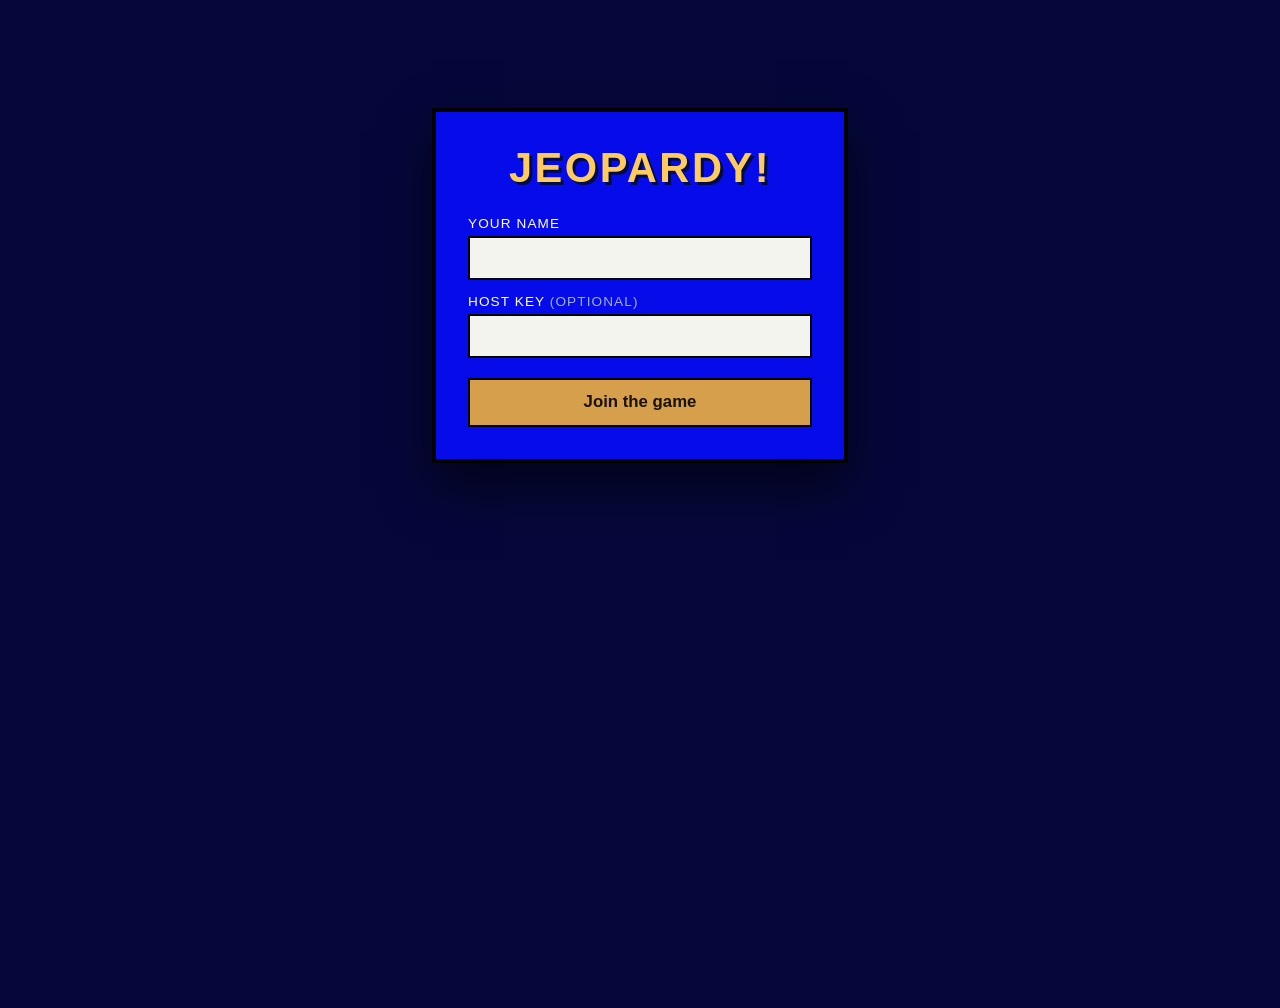
<file: static/index.html>
<!doctype html>
<html lang="en">
<head>
<meta charset="utf-8">
<meta name="viewport" content="width=device-width, initial-scale=1">
<title>Jeopardy</title>
<link rel="icon" href="data:image/svg+xml,%3Csvg xmlns='http://www.w3.org/2000/svg' viewBox='0 0 32 32'%3E%3Crect width='32' height='32' rx='4' fill='%23060ce9'/%3E%3Ctext x='16' y='24' font-size='22' font-family='Georgia,serif' font-weight='bold' text-anchor='middle' fill='%23d69f4c'%3EJ%3C/text%3E%3C/svg%3E">
<link rel="stylesheet" href="/static/style.css">
</head>
<body>

<section id="join-view" class="join">
  <h1 class="wordmark">JEOPARDY!</h1>
  <form id="join-form" autocomplete="off">
    <label for="join-name">Your name</label>
    <input id="join-name" name="name" maxlength="24" required>
    <label for="join-key">Host key <span class="muted">(optional)</span></label>
    <input id="join-key" name="host_key" autocomplete="off">
    <button type="submit" class="primary">Join the game</button>
    <p id="join-error" class="error" hidden></p>
  </form>
</section>

<section id="game-view" hidden>

  <header id="topbar">
    <span id="round-label" class="round"></span>
    <span id="control-label" class="control"></span>
    <span id="link-state" class="link" title="measured round trip"></span>
  </header>

  <p id="banner" class="banner" hidden></p>

  <main class="stage">

    <div id="board" class="board"></div>

    <article id="clue-view" class="clue" hidden>
      <div class="clue-head">
        <span id="clue-category"></span>
        <span id="clue-value" class="value"></span>
      </div>
      <p id="clue-text" class="clue-text"></p>
      <div id="clue-media" class="media"></div>
      <p id="clue-status" class="status"></p>
      <p id="clue-answer" class="reveal" hidden></p>

      <form id="dd-form" class="wager" hidden>
        <label for="dd-input">Your wager <span id="dd-range" class="muted"></span></label>
        <input id="dd-input" type="number" step="1" required>
        <button type="submit" class="primary">Lock it in</button>
      </form>

      <div id="self-report" class="self-report" hidden>
        <p id="answer-spoiler" class="reveal spoiler"></p>
        <div class="verdict-row">
          <button id="report-right" class="verdict right" type="button">I was right</button>
          <button id="report-wrong" class="verdict wrong" type="button">I was wrong</button>
        </div>
      </div>
    </article>

    <article id="final-view" class="final" hidden>
      <h2 id="final-category" class="final-category"></h2>
      <p id="final-text" class="clue-text"></p>
      <div id="final-media" class="media"></div>
      <p id="final-status" class="status"></p>

      <form id="final-wager-form" class="wager" hidden>
        <label for="final-wager-input">Your wager</label>
        <input id="final-wager-input" type="number" step="1" min="0" required>
        <button type="submit" class="primary">Lock it in</button>
      </form>

      <form id="final-response-form" class="wager" hidden>
        <label for="final-response-input">Your response</label>
        <input id="final-response-input" type="text" maxlength="200" required>
        <button type="submit" class="primary">Submit</button>
      </form>

      <div id="final-reveal" class="reveal-table"></div>

      <div id="final-self-report" class="self-report" hidden>
        <button id="final-right" class="verdict right" type="button">I was right</button>
        <button id="final-wrong" class="verdict wrong" type="button">I was wrong</button>
      </div>
    </article>

  </main>

  <section class="buzz-bar">
    <button id="buzz-button" class="buzz" type="button" data-mode="idle">BUZZER</button>
    <div class="buzz-side">
      <p id="buzz-hint" class="hint"></p>
      <ol id="race-readout" class="race"></ol>
    </div>
  </section>

  <footer id="scores" class="scores"></footer>

  <aside id="host-panel" class="host" hidden>
    <h2>Facilitator</h2>
    <p class="muted">You see exactly what every player sees. No responses, no Daily
      Double markers — you are playing too.</p>
    <div class="host-row">
      <button id="host-start" type="button">Start round</button>
      <button id="host-next" type="button">Next round</button>
      <button id="host-resolve" type="button">Force resolve</button>
      <button id="host-reveal" type="button" hidden>Reveal answer</button>
      <button id="host-return" type="button" hidden>Back to board</button>
      <button id="host-undo" type="button">Undo</button>
    </div>
    <div class="host-row">
      <label for="host-target">Player</label>
      <select id="host-target"></select>
      <button id="host-control" type="button">Give board</button>
      <button id="host-kick" type="button" class="danger">Kick</button>
    </div>
    <form id="host-adjust-form" class="host-row">
      <label for="host-adjust-amount">Adjust</label>
      <input id="host-adjust-amount" type="number" step="100" value="200">
      <button id="host-negate" type="button" title="flip sign">+/-</button>
      <input id="host-adjust-reason" type="text" maxlength="120" placeholder="reason">
      <button type="submit">Apply</button>
    </form>
    <div id="host-diag" class="diag"></div>
    <div id="host-flags" class="flags"></div>
  </aside>

</section>

<script type="module">
  import { main } from '/static/app.js';
  main();
</script>

</body>
</html>
</file>
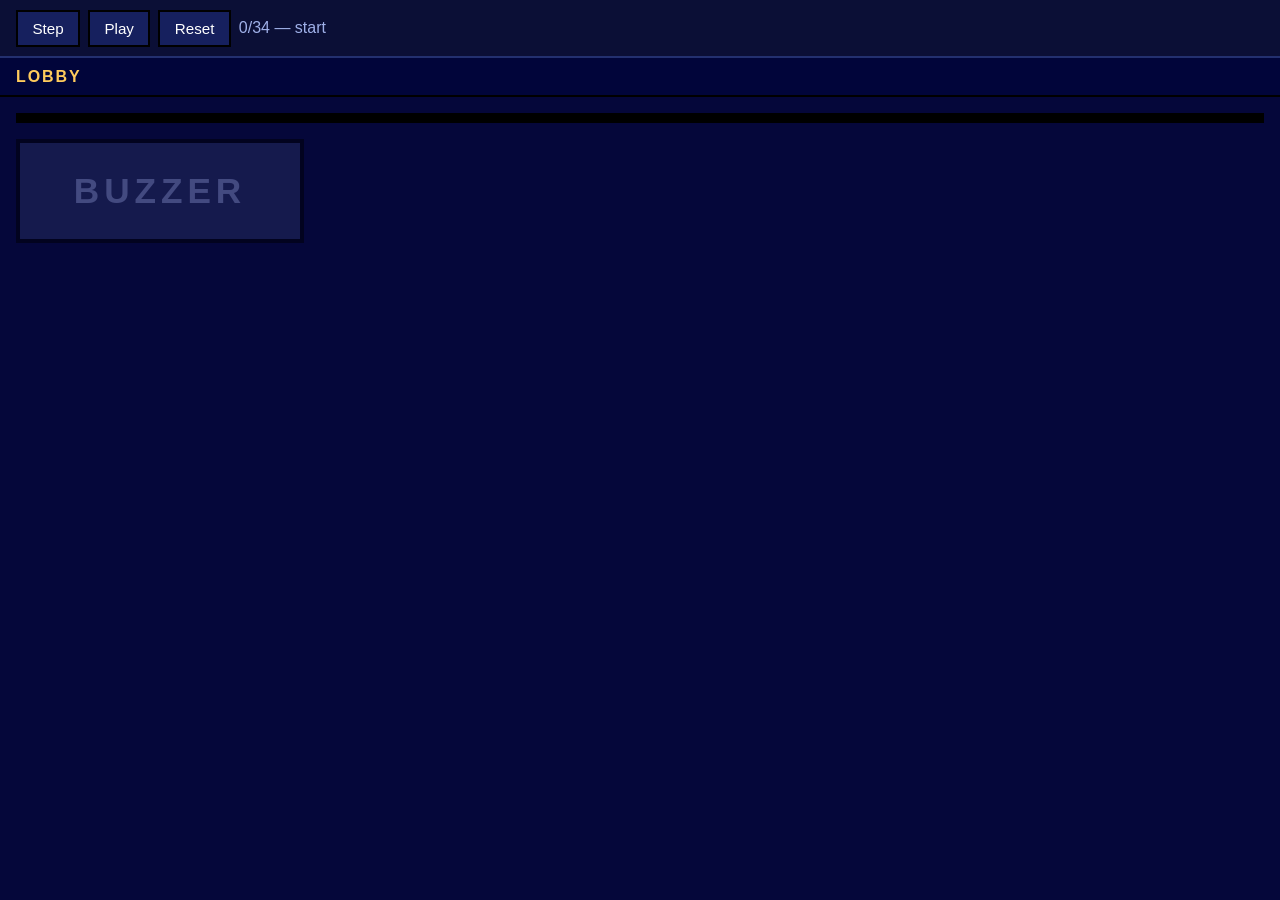
<file: static/demo.html>
<!doctype html>
<html lang="en">
<head>
<meta charset="utf-8">
<meta name="viewport" content="width=device-width, initial-scale=1">
<title>Jeopardy — recorded stream</title>
<link rel="stylesheet" href="./style.css">
<style>
  .demo-bar { display: flex; gap: .5rem; align-items: center; padding: .6rem 1rem;
    background: #0b0f36; border-bottom: 2px solid #23306f; }
  .demo-bar .muted { font-variant-numeric: tabular-nums; }
</style>
</head>
<body>
<div class="demo-bar">
  <button id="demo-step" type="button">Step</button>
  <button id="demo-play" type="button">Play</button>
  <button id="demo-reset" type="button">Reset</button>
  <span id="demo-label" class="muted"></span>
</div>
<div id="demo-mount"></div>
<script type="module" src="./demo.js"></script>
</body>
</html>
</file>
<file: static/style.css>
/* The show's palette, built from fonts every machine already has: a serif stack
 * for money, a heavy sans in all caps for clues. Sized for a shared video call —
 * a reader three feet from a laptop should never have to lean in.
 */

:root {
  --board: #060ce9;
  --board-deep: #030879;
  --gold: #d69f4c;
  --gold-bright: #ffcc5c;
  --ink: #ffffff;
  --shadow: #000b4a;
  --right: #1f8a4c;
  --wrong: #b3261e;
  --sans: "Helvetica Neue", Helvetica, Arial, sans-serif;
  --serif: Georgia, "Times New Roman", serif;
}

* { box-sizing: border-box; }

body {
  margin: 0;
  padding: 0;
  background: #05073a;
  color: var(--ink);
  font-family: var(--sans);
  min-height: 100vh;
}

.muted { color: #9fb0e8; font-weight: normal; }
[hidden] { display: none !important; }

/* --- join ---------------------------------------------------------------- */

.join {
  max-width: 26rem;
  margin: 12vh auto;
  padding: 2rem;
  background: var(--board);
  border: 4px solid #000;
  box-shadow: 0 1.5rem 3rem rgba(0, 0, 0, 0.55);
}

.wordmark {
  margin: 0 0 1.5rem;
  font-family: var(--sans);
  font-size: 2.6rem;
  font-weight: 800;
  letter-spacing: 0.06em;
  text-align: center;
  color: var(--gold-bright);
  text-shadow: 3px 3px 0 var(--shadow);
}

.join label { display: block; margin: 0.9rem 0 0.3rem; font-size: 0.85rem;
  text-transform: uppercase; letter-spacing: 0.08em; }
.join input { width: 100%; padding: 0.6rem; font-size: 1.1rem; border: 2px solid #000;
  background: #f4f4ef; }
.error { color: #ffb4ae; }

button {
  font-family: var(--sans);
  font-size: 0.95rem;
  padding: 0.5rem 0.9rem;
  border: 2px solid #000;
  background: #16205e;
  color: var(--ink);
  cursor: pointer;
}
button:hover:not(:disabled) { background: #22307f; }
button:disabled { opacity: 0.45; cursor: default; }
button.primary { margin-top: 1.2rem; width: 100%; padding: 0.8rem;
  background: var(--gold); color: #1a1200; font-weight: 700; font-size: 1.05rem; }
button.danger { background: #5e1616; }

/* --- chrome -------------------------------------------------------------- */

#topbar {
  display: flex; align-items: baseline; gap: 1.2rem;
  padding: 0.6rem 1rem; background: #01053a; border-bottom: 2px solid #000;
}
.round { font-weight: 800; letter-spacing: 0.12em; text-transform: uppercase;
  color: var(--gold-bright); }
.control { color: #c7d2ff; font-size: 0.9rem; }
.link { margin-left: auto; font-size: 0.8rem; color: #8fe3a5; font-variant-numeric: tabular-nums; }
.link.down { color: #ff9c92; }

.banner {
  margin: 0; padding: 0.6rem 1rem; background: var(--gold); color: #1a1200;
  font-weight: 700;
}

.stage { padding: 1rem; }

/* --- board --------------------------------------------------------------- */

.board {
  display: grid;
  grid-template-columns: repeat(6, 1fr);
  gap: 5px;
  background: #000;
  border: 5px solid #000;
}

.cat, .cell {
  display: flex; align-items: center; justify-content: center; text-align: center;
  background: var(--board);
  min-height: 4.6rem;
  padding: 0.4rem;
}

.cat {
  font-weight: 800; font-size: 0.95rem; line-height: 1.15;
  text-transform: uppercase; letter-spacing: 0.02em;
  text-shadow: 2px 2px 0 var(--shadow);
}

.cell {
  font-family: var(--serif);
  font-size: 2rem;
  font-weight: 700;
  color: var(--gold-bright);
  text-shadow: 3px 3px 0 var(--shadow);
  border: none;
  cursor: pointer;
}
.cell:hover:not(:disabled) { background: #1a22ff; }
.cell:disabled { opacity: 1; cursor: default; }
.cell.spent { background: var(--board-deep); }

/* --- clue ---------------------------------------------------------------- */

.clue {
  background: var(--board);
  border: 5px solid #000;
  padding: 2rem;
  min-height: 24rem;
  display: flex; flex-direction: column; align-items: center; justify-content: center;
  text-align: center;
}

.clue-head {
  display: flex; gap: 1rem; align-items: baseline;
  text-transform: uppercase; letter-spacing: 0.1em; font-weight: 700;
  color: #c7d2ff; margin-bottom: 1.4rem;
}
.value { font-family: var(--serif); color: var(--gold-bright); }
.value.dd { color: #ffe9a8; letter-spacing: 0.2em; }

.clue-text {
  margin: 0;
  font-size: clamp(1.6rem, 3.4vw, 2.8rem);
  font-weight: 700;
  line-height: 1.25;
  text-transform: uppercase;
  text-shadow: 3px 3px 0 var(--shadow);
  max-width: 34ch;
}

.media img { max-width: min(100%, 40rem); margin-top: 1.2rem; border: 3px solid #000; }
.media audio { margin-top: 1.2rem; }

.status { margin: 1.6rem 0 0; color: #c7d2ff; letter-spacing: 0.06em;
  text-transform: uppercase; font-size: 0.85rem; }

.reveal {
  margin: 0.6rem 0 0;
  font-family: var(--serif);
  font-size: 1.8rem;
  color: var(--gold-bright);
}

.wager { margin-top: 1.4rem; display: flex; gap: 0.6rem; align-items: center;
  flex-wrap: wrap; justify-content: center; }
.wager label { text-transform: uppercase; font-size: 0.85rem; letter-spacing: 0.08em; }
.wager input { padding: 0.5rem; font-size: 1.1rem; border: 2px solid #000;
  background: #f4f4ef; }
.wager button.primary { margin-top: 0; width: auto; }

.self-report { margin-top: 1.6rem; display: flex; flex-direction: column; gap: 1rem; }
.verdict-row { display: flex; gap: 1rem; }
.verdict { font-size: 1.3rem; font-weight: 800; padding: 1rem 2.2rem;
  text-transform: uppercase; letter-spacing: 0.06em; }
.verdict.right { background: var(--right); }
.verdict.wrong { background: var(--wrong); }

.spoiler { cursor: pointer; filter: blur(6px); user-select: none;
  transition: filter 0.15s ease; }
.spoiler.shown { filter: none; cursor: text; }

/* --- final --------------------------------------------------------------- */

.final { background: var(--board); border: 5px solid #000; padding: 2rem;
  min-height: 24rem; text-align: center; }
.final-category { margin: 0 0 1.5rem; font-size: 1.6rem; text-transform: uppercase;
  letter-spacing: 0.12em; color: var(--gold-bright); text-shadow: 2px 2px 0 var(--shadow); }

.reveal-table { margin-top: 1.5rem; display: grid; gap: 0.4rem; }
.reveal-answer { font-family: var(--serif); font-size: 1.8rem; color: var(--gold-bright);
  margin-bottom: 0.8rem; }
.reveal-row { display: grid; grid-template-columns: 10rem 1fr 7rem 7rem; gap: 0.8rem;
  padding: 0.5rem 0.8rem; background: #0a15a8; text-align: left; align-items: center; }
.reveal-row.right { background: #14603a; }
.reveal-row.wrong { background: #6d1b16; }
.reveal-name { font-weight: 700; }
.reveal-wager, .reveal-delta { font-family: var(--serif); color: var(--gold-bright);
  text-align: right; }

/* --- buzzer -------------------------------------------------------------- */

.buzz-bar { display: flex; gap: 1.2rem; align-items: center; padding: 0 1rem 1rem; }

.buzz {
  flex: 0 0 18rem;
  height: 6.5rem;
  font-size: 2.2rem;
  font-weight: 800;
  letter-spacing: 0.14em;
  border: 4px solid #000;
  background: #2a3266;
  color: #8f9bd6;
  touch-action: manipulation;
  user-select: none;
}
.buzz[data-mode="ready"] { background: var(--gold); color: #1a1200; }
.buzz[data-mode="ready"]:hover { background: var(--gold-bright); }
.buzz[data-mode="pressed"] { background: var(--right); color: #fff; }
.buzz[data-mode="early"] { background: var(--wrong); color: #fff; }

.buzz-side { flex: 1; min-width: 0; }
.hint { margin: 0 0 0.4rem; color: #c7d2ff; font-size: 0.85rem;
  text-transform: uppercase; letter-spacing: 0.08em; }

.race { list-style: none; margin: 0; padding: 0; display: grid; gap: 2px; }
.race li { display: flex; gap: 1rem; padding: 0.25rem 0.6rem; background: #0a15a8;
  font-variant-numeric: tabular-nums; }
.race .race-delta { margin-left: auto; font-family: var(--serif);
  color: var(--gold-bright); }
.race .race-first { background: #14603a; }
.race .race-rejected { background: #3a1412; color: #ffb4ae; }
.race .race-pending { background: #16205e; color: #c7d2ff; }

/* --- scores -------------------------------------------------------------- */

.scores { display: flex; gap: 0.6rem; padding: 0 1rem 1.5rem; flex-wrap: wrap; }
.score-card {
  flex: 1 1 8rem; min-width: 8rem; padding: 0.7rem;
  background: var(--board-deep); border: 3px solid #000; text-align: center;
}
.score-card.you { border-color: var(--gold); }
.score-card.control { background: #0a15a8; }
.score-card.answering { background: #14603a; }
.score-card.buzzed { outline: 2px solid var(--gold-bright); }
.score-card.offline { opacity: 0.45; }
.score-name { font-size: 0.85rem; text-transform: uppercase; letter-spacing: 0.06em;
  white-space: nowrap; overflow: hidden; text-overflow: ellipsis; }
.score-value { font-family: var(--serif); font-size: 1.8rem; font-weight: 700;
  color: var(--gold-bright); }
.score-value.negative { color: #ff8a80; }

/* --- host panel ---------------------------------------------------------- */

.host { margin: 0 1rem 2rem; padding: 1rem; background: #0b0f36;
  border: 2px solid #23306f; }
.host h2 { margin: 0 0 0.4rem; font-size: 1rem; text-transform: uppercase;
  letter-spacing: 0.1em; color: var(--gold); }
.host p { margin: 0 0 0.9rem; font-size: 0.85rem; }
.host-row { display: flex; gap: 0.5rem; align-items: center; flex-wrap: wrap;
  margin-bottom: 0.6rem; }
.host-row label { font-size: 0.8rem; text-transform: uppercase; letter-spacing: 0.08em; }
.host-row input, .host-row select { padding: 0.4rem; border: 2px solid #000;
  background: #f4f4ef; }

.diag { display: grid; gap: 2px; margin-top: 0.8rem; }
.diag-row { display: grid; grid-template-columns: 1fr 7rem 7rem; gap: 0.5rem;
  padding: 0.25rem 0.5rem; background: #141a4a; font-size: 0.85rem;
  font-variant-numeric: tabular-nums; }
.diag-row.slow .diag-rtt { color: #ffcc5c; }
.diag-row.offline { opacity: 0.5; }
.flags { margin-top: 0.6rem; display: grid; gap: 2px; }
.flag-row { padding: 0.25rem 0.5rem; background: #3a1412; color: #ffb4ae;
  font-size: 0.85rem; }

@media (max-width: 720px) {
  .buzz-bar { flex-direction: column; align-items: stretch; }
  .buzz { flex: none; width: 100%; }
  .cell { font-size: 1.3rem; }
  .cat { font-size: 0.7rem; }
}
</file>
